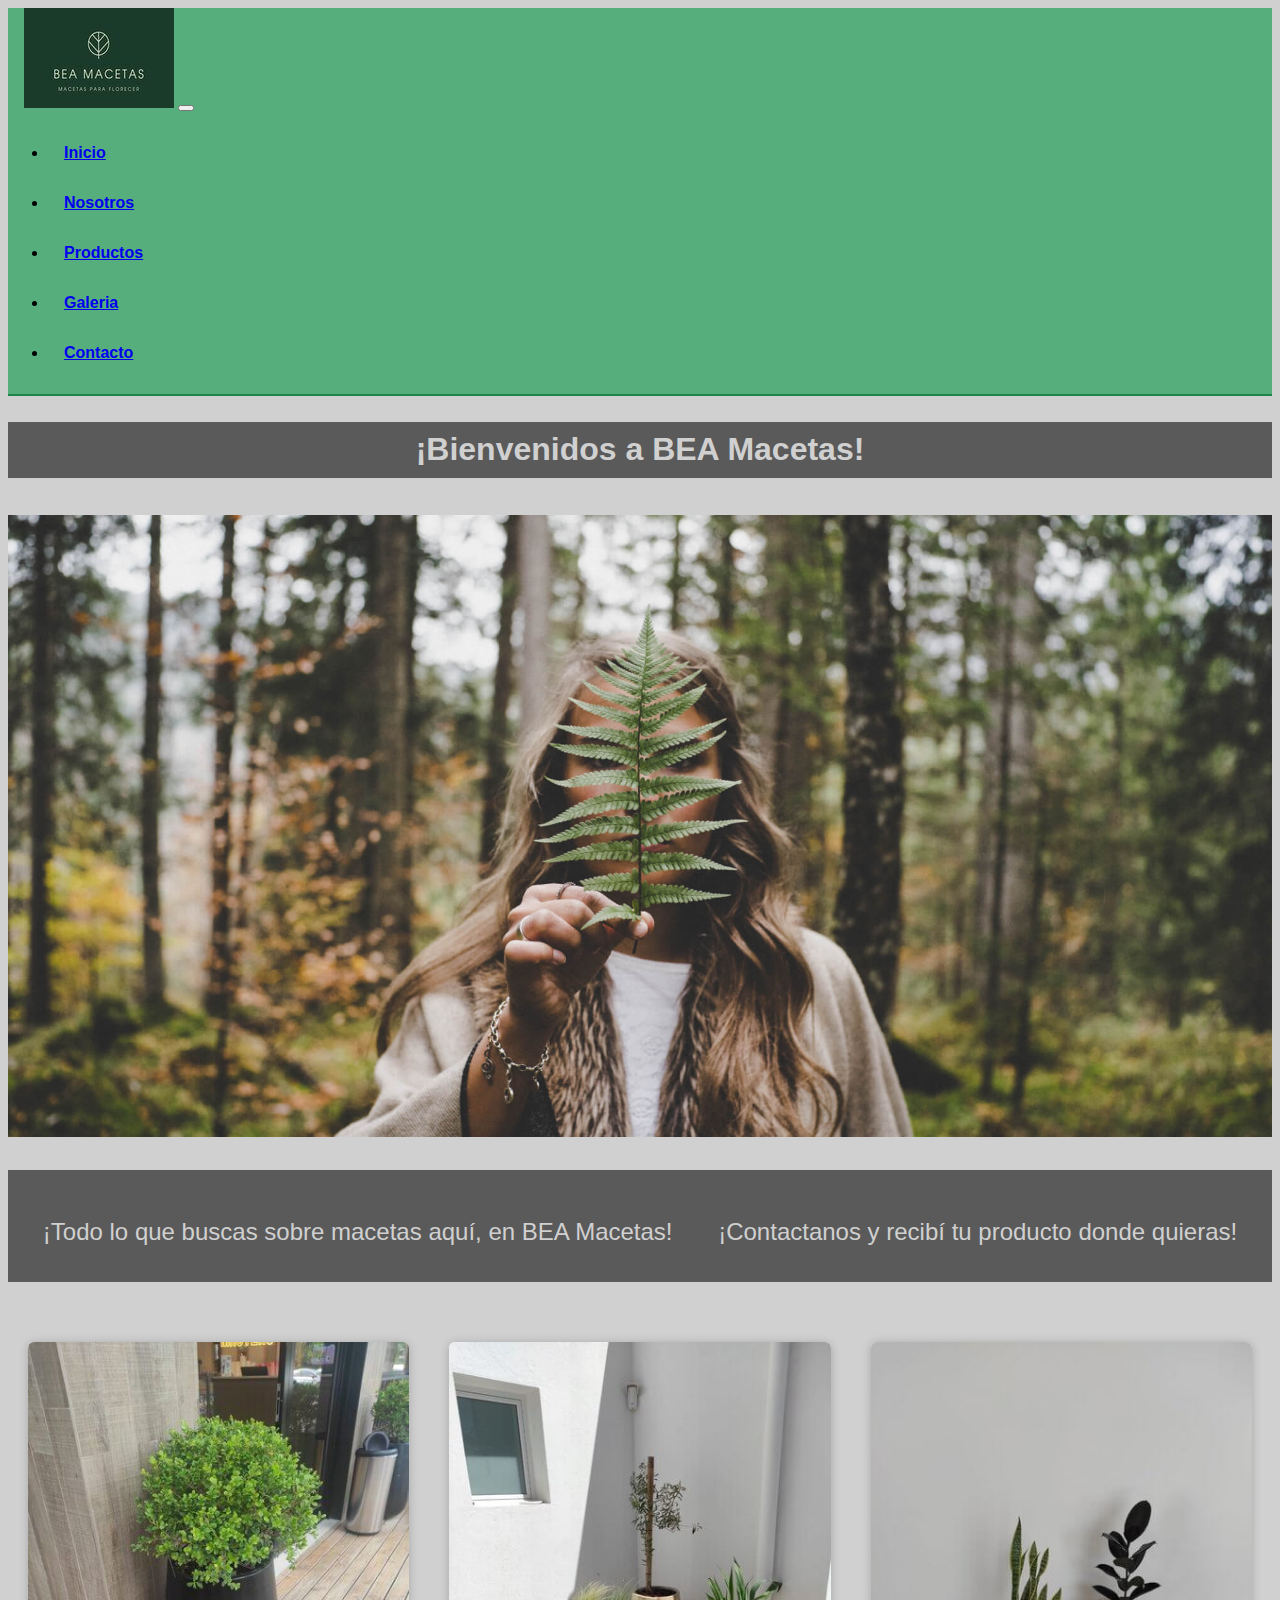
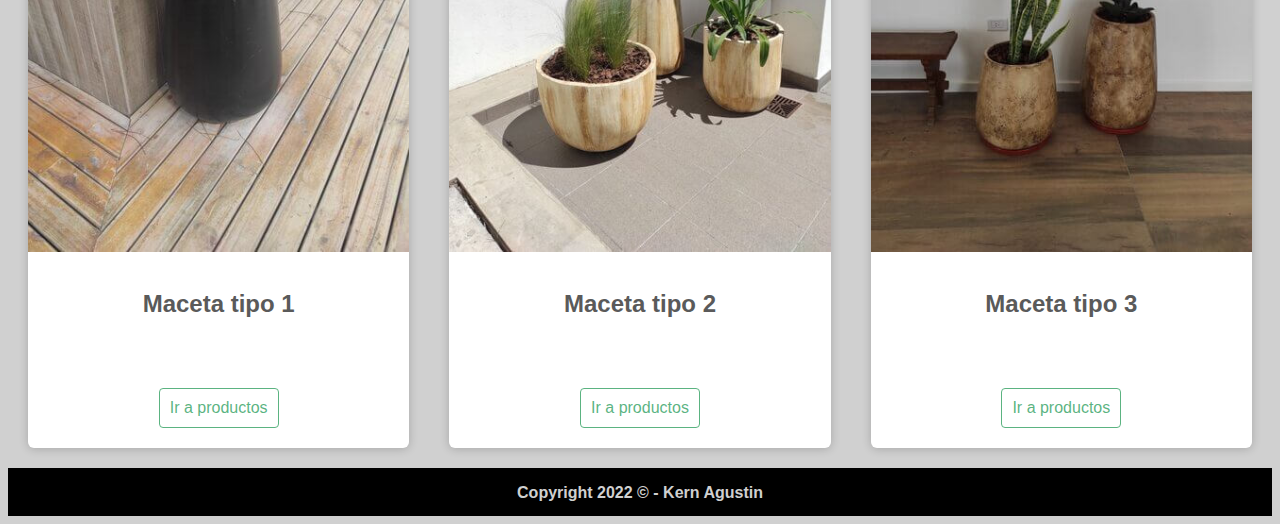
<file: index.html>
<!DOCTYPE html>
<html lang="es">
<head>
    <meta charset="UTF-8">
    <meta http-equiv="X-UA-Compatible" content="IE=edge">
    <meta name="viewport" content="width=device-width, initial-scale=1.0">
    <!-- link de animate.css-->
    <link rel="stylesheet" href="https://cdnjs.cloudflare.com/ajax/libs/animate.css/4.1.1/animate.min.css" />
    <!-- Links de Bootstrap -->
    <link href="https://cdn.jsdelivr.net/npm/bootstrap@5.1.3/dist/css/bootstrap.min.css" rel="stylesheet"
        integrity="sha384-1BmE4kWBq78iYhFldvKuhfTAU6auU8tT94WrHftjDbrCEXSU1oBoqyl2QvZ6jIW3" crossorigin="anonymous" />
    <!-- icon boostrap -->
    <link rel="stylesheet" href="https://cdn.jsdelivr.net/npm/bootstrap-icons@1.8.1/font/bootstrap-icons.css">
    <!-- link de mi css -->
    <link rel="stylesheet" href="css/estilos.css">
    <!--link favicon-->
    <link rel="icon" href="img/img-beamacetas.ico">
    <!-- link tipografia -->
    <link rel="preconnect" href="https://fonts.googleapis.com">
    <title> BEA Macetas </title>
    <meta name="keywords" content="MACETAS, PRODUCTOS, DECORAR, CASA, PAISAJE">
    <meta name="description" content="Somos un emprendimiento que se dedica a la decoración de espacios únicos.">
</head>
<body>
    <!-- menu de navegacion index-->
    <nav class="navbar navbar-expand-lg navbar-light bg-lav">
        <div class="container-fluid animate__animated animate__fadeInDown">
            <a class="navbar-brand" href="index.html"><img class="img-logo" src="./img/img-beamacetas.jpg" alt="img-logo"></a>
            <button class="navbar-toggler" type="button" data-bs-toggle="collapse" data-bs-target="#navbarNav"
                aria-controls="navbarNav" aria-expanded="false" aria-label="Toggle navigation">
                <span class="navbar-toggler-icon"></span>
            </button>
            <div class="collapse navbar-collapse justify-content-end" id="navbarNav">
                <ul class="navbar-nav">
                    <li class="nav-item">
                        <a class="nav-link active" aria-current="page" href="index.html">Inicio</a>
                    </li>
                    <li class="nav-item">
                        <a class="nav-link" href="./pages/nosotros.html">Nosotros</a>
                    </li>
                    <li class="nav-item">
                        <a class="nav-link" href="./pages/productos.html">Productos</a>
                    </li>
                    <li class="nav-item">
                        <a class="nav-link" href="./pages/galeria.html">Galeria</a>
                    </li>
                    <li class="nav-item">
                        <a class="nav-link" href="./pages/contacto.html">Contacto</i></a>
                    </li>
                </ul>
            </div>
        </div>
    </nav>

    <div class="grid-area">
        <!-- Comienzo de header-->
        <header class="header">
            <h1>
                ¡Bienvenidos a BEA Macetas!
            </h1>
            <div>
                <img src="./img/img-naturaleza.jpg" alt="">
            </div>
            <div class="parrafos">
                <p class="">
                    ¡Todo lo que buscas sobre macetas aquí, en BEA Macetas!
                </p>
                <p class="parrafo-dos">
                    ¡Contactanos y recibí tu producto donde quieras!
                </p>
            </div>
        </header>

        <!-- Comienzo de main-->
        <main class="main">
            <div class="card">
                <div>
                    <img src="./img/img-maceta1.jpg">
                </div>
                <div class="contenido-card">
                    <h2>Maceta tipo 1</h2>
                    <a class="boton botones" href="./pages/productos.html">Ir a productos</a>
                </div>
            </div>
            <div class="card">
                <div>
                    <img src="./img/img-maceta2.jpg">
                </div>
                <div class="contenido-card">
                    <h2>Maceta tipo 2</h2>
                    <a class="boton botones" href="./pages/productos.html">Ir a productos</a>
                </div>
            </div>
            <div class="card">
                <div>
                    <img src="./img/img-maceta3.jpg">
                </div>
                <div class="contenido-card">
                    <h2>Maceta tipo 3</h2>
                    <a class="boton botones" href="./pages/productos.html">Ir a productos</a>
                </div>
            </div>
        </main>

        <!-- Comienzo footer -->
        <footer class="footer">
            <p>
                Copyright 2022 © - Kern Agustin
            </p>
        </footer>
    </div>

    <!-- link js boostrap -->
    <script src="https://cdn.jsdelivr.net/npm/bootstrap@5.1.3/dist/js/bootstrap.bundle.min.js"
        integrity="sha384-ka7Sk0Gln4gmtz2MlQnikT1wXgYsOg+OMhuP+IlRH9sENBO0LRn5q+8nbTov4+1p" crossorigin="anonymous">
    </script>
</body>
</html>
</file>
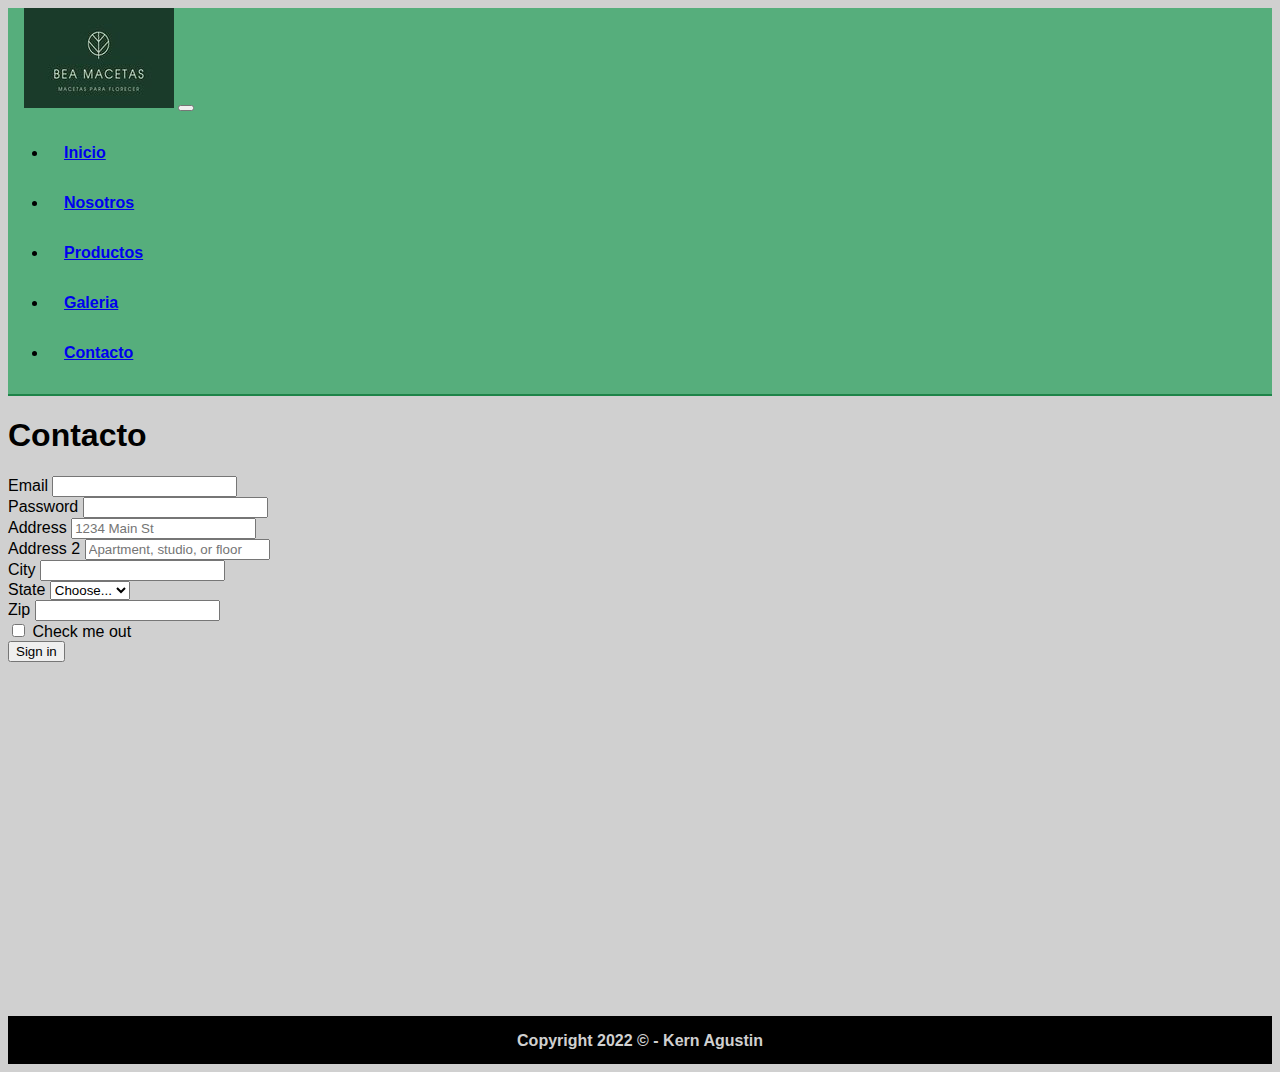
<file: pages/contacto.html>
<!DOCTYPE html>
<html lang="es">
<head>
  <meta charset="UTF-8">
  <meta http-equiv="X-UA-Compatible" content="IE=edge">
  <meta name="viewport" content="width=device-width, initial-scale=1.0">
  <!-- link de animate.css-->
  <link rel="stylesheet" href="https://cdnjs.cloudflare.com/ajax/libs/animate.css/4.1.1/animate.min.css" />
  <!-- Links de Bootstrap -->
  <link href="https://cdn.jsdelivr.net/npm/bootstrap@5.1.3/dist/css/bootstrap.min.css" rel="stylesheet"
    integrity="sha384-1BmE4kWBq78iYhFldvKuhfTAU6auU8tT94WrHftjDbrCEXSU1oBoqyl2QvZ6jIW3" crossorigin="anonymous" />
  <!-- icon boostrap -->
  <link rel="stylesheet" href="https://cdn.jsdelivr.net/npm/bootstrap-icons@1.8.1/font/bootstrap-icons.css">
  <!-- link de mi css -->
  <link href="../css/estilos.css" rel="stylesheet" />
  <!--link favicon-->
  <link rel="icon" href="../img/img-beamacetas.ico">
  <!-- link tipografia -->
  <link rel="preconnect" href="https://fonts.googleapis.com">
  <title> BEA Macetas - Contacto</title>
  <meta name="keywords" content="MACETAS, PRODUCTOS, DECORAR, CASA, PAISAJE">
  <meta name="description" content="Somos un emprendimiento que se dedica a la decoración de espacios únicos.">
</head>
<body>
  <!-- header con menu de navegacion -->
  <header>
    <nav class="navbar navbar-expand-lg navbar-light bg-lav">
      <div class="container-fluid animate__animated animate__fadeInDown">
          <a class="navbar-brand" href="../index.html"><img class="img-logo" src="../img/img-beamacetas.jpg" alt="img-logo"></a>
          <button class="navbar-toggler" type="button" data-bs-toggle="collapse" data-bs-target="#navbarNav"
              aria-controls="navbarNav" aria-expanded="false" aria-label="Toggle navigation">
              <span class="navbar-toggler-icon"></span>
          </button>
          <div class="collapse navbar-collapse justify-content-end" id="navbarNav">
              <ul class="navbar-nav">
                  <li class="nav-item">
                      <a class="nav-link active" aria-current="page" href="../index.html">Inicio</a>
                  </li>
                  <li class="nav-item">
                      <a class="nav-link" href="nosotros.html">Nosotros</a>
                  </li>
                  <li class="nav-item">
                      <a class="nav-link" href="productos.html">Productos</a>
                  </li>
                  <li class="nav-item">
                      <a class="nav-link" href="galeria.html">Galeria</a>
                  </li>
                  <li class="nav-item">
                      <a class="nav-link" href="contacto.html">Contacto</i></a>
                  </li>
              </ul>
          </div>
      </div>
    </nav>
  </header>

  <!-- comienzo de main -->
  <main class="container-fluid">
    <h1 class="text-center mt-5 mt-3 animate__animated animate__backInLeft">Contacto</h1>
    <div class="row">
      <article class="col-md-6">
        <form class="row g-3">
          <div class="col-md-6">
            <label for="inputEmail4" class="form-label">Email</label>
            <input type="email" class="form-control" id="inputEmail4" />
          </div>
          <div class="col-md-6">
            <label for="inputPassword4" class="form-label">Password</label>
            <input type="password" class="form-control" id="inputPassword4" />
          </div>
          <div class="col-12">
            <label for="inputAddress" class="form-label">Address</label>
            <input type="text" class="form-control" id="inputAddress" placeholder="1234 Main St" />
          </div>
          <div class="col-12">
            <label for="inputAddress2" class="form-label">Address 2</label>
            <input type="text" class="form-control" id="inputAddress2" placeholder="Apartment, studio, or floor" />
          </div>
          <div class="col-md-6">
            <label for="inputCity" class="form-label">City</label>
            <input type="text" class="form-control" id="inputCity" />
          </div>
          <div class="col-md-4">
            <label for="inputState" class="form-label">State</label>
            <select id="inputState" class="form-select">
              <option selected>Choose...</option>
              <option>...</option>
            </select>
          </div>
          <div class="col-md-2">
            <label for="inputZip" class="form-label">Zip</label>
            <input type="text" class="form-control" id="inputZip" />
          </div>
          <div class="col-12">
            <div class="form-check">
              <input class="form-check-input" type="checkbox" id="gridCheck" />
              <label class="form-check-label" for="gridCheck">
                Check me out
              </label>
            </div>
          </div>
          <div class="col-12">
            <button type="submit" class="btn btn-lav">Sign in</button>
          </div>
        </form>
      </article>
      <article class="col-md-6">
        <iframe
          src="https://www.google.com/maps/embed?pb=!1m18!1m12!1m3!1d3283.8530048493026!2d-58.39436328477024!3d-34.607878380458445!2m3!1f0!2f0!3f0!3m2!1i1024!2i768!4f13.1!3m3!1m2!1s0x95bccac2f8c025d5%3A0x5e40f3109c6c76df!2sAv.%20Callao%20100%2C%20C1039%20CABA!5e0!3m2!1ses-419!2sar!4v1628782909506!5m2!1ses-419!2sar"
          width="100%" height="350" style="border: 0" allowfullscreen="" loading="lazy"></iframe>
      </article>
    </div>
  </main>

  <!-- comienza footer -->
  <footer class="footer">
    <p>
      Copyright 2022 © - Kern Agustin
    </p>
  </footer>

  <!-- link js boostrap -->
  <script src="https://cdn.jsdelivr.net/npm/bootstrap@5.1.3/dist/js/bootstrap.bundle.min.js"
    integrity="sha384-ka7Sk0Gln4gmtz2MlQnikT1wXgYsOg+OMhuP+IlRH9sENBO0LRn5q+8nbTov4+1p" crossorigin="anonymous">
  </script>
</body>
</html>
</file>
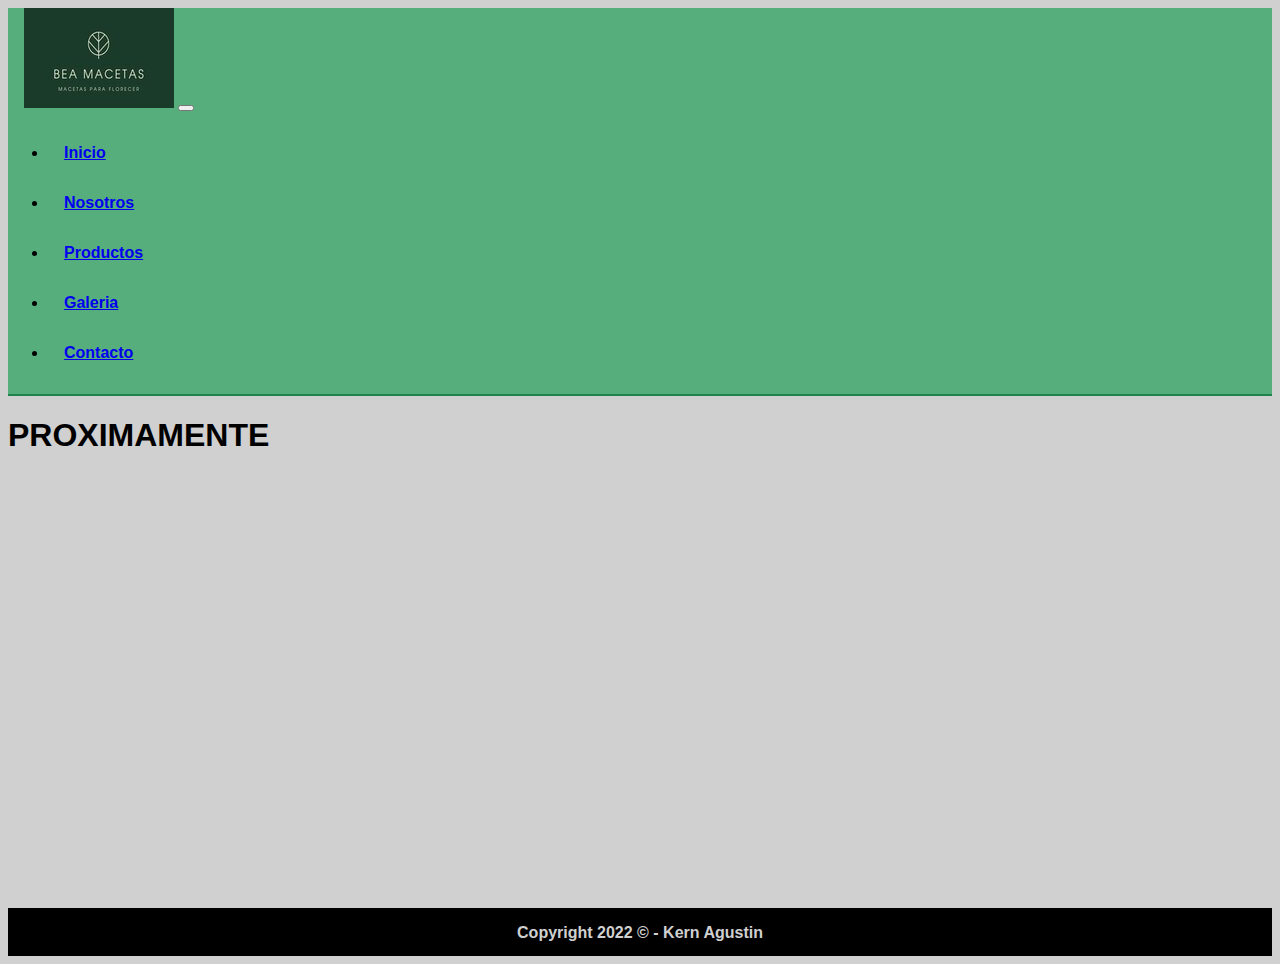
<file: pages/galeria.html>
<!DOCTYPE html>
<html lang="es">
<head>
  <meta charset="UTF-8">
  <meta http-equiv="X-UA-Compatible" content="IE=edge">
  <meta name="viewport" content="width=device-width, initial-scale=1.0">
  <!-- link de animate.css-->
  <link rel="stylesheet" href="https://cdnjs.cloudflare.com/ajax/libs/animate.css/4.1.1/animate.min.css" />
  <!-- Links de Bootstrap -->
  <link href="https://cdn.jsdelivr.net/npm/bootstrap@5.1.3/dist/css/bootstrap.min.css" rel="stylesheet"
    integrity="sha384-1BmE4kWBq78iYhFldvKuhfTAU6auU8tT94WrHftjDbrCEXSU1oBoqyl2QvZ6jIW3" crossorigin="anonymous" />
  <!-- icon boostrap -->
  <link rel="stylesheet" href="https://cdn.jsdelivr.net/npm/bootstrap-icons@1.8.1/font/bootstrap-icons.css">
  <!-- link de mi css -->
  <link href="../css/estilos.css" rel="stylesheet" />
  <!--link favicon-->
  <link rel="icon" href="../img/img-beamacetas.ico">
  <!-- link tipografia -->
  <link rel="preconnect" href="https://fonts.googleapis.com">
  <title> BEA Macetas - Galeria </title>
  <meta name="keywords" content="MACETAS, PRODUCTOS, DECORAR, CASA, PAISAJE">
  <meta name="description" content="Somos un emprendimiento que se dedica a la decoración de espacios únicos.">
</head>
<body>
    <!-- header con menu de navegacion-->
    <header>
        <nav class="navbar navbar-expand-lg navbar-light bg-lav">
          <div class="container-fluid animate__animated animate__fadeInDown">
              <a class="navbar-brand" href="../index.html"><img class="img-logo" src="../img/img-beamacetas.jpg" alt="img-logo"></a>
              <button class="navbar-toggler" type="button" data-bs-toggle="collapse" data-bs-target="#navbarNav"
                  aria-controls="navbarNav" aria-expanded="false" aria-label="Toggle navigation">
                  <span class="navbar-toggler-icon"></span>
              </button>
              <div class="collapse navbar-collapse justify-content-end" id="navbarNav">
                  <ul class="navbar-nav">
                      <li class="nav-item">
                          <a class="nav-link active" aria-current="page" href="../index.html">Inicio</a>
                      </li>
                      <li class="nav-item">
                          <a class="nav-link" href="nosotros.html">Nosotros</a>
                      </li>
                      <li class="nav-item">
                          <a class="nav-link" href="productos.html">Productos</a>
                      </li>
                      <li class="nav-item">
                          <a class="nav-link" href="galeria.html">Galeria</a>
                      </li>
                      <li class="nav-item">
                          <a class="nav-link" href="contacto.html">Contacto</i></a>
                      </li>
                  </ul>
              </div>
          </div>
        </nav>
      </header>

    <!-- Comienzo de main-->
    <main>
        <h1> PROXIMAMENTE </h1>
    </main>

    <!-- Comienzo de footer -->
    <footer class="footer">
        <p>
          Copyright 2022 © - Kern Agustin
        </p>
      </footer>

      <!-- link js boostrap -->
    <script src="https://cdn.jsdelivr.net/npm/bootstrap@5.1.3/dist/js/bootstrap.bundle.min.js"
    integrity="sha384-ka7Sk0Gln4gmtz2MlQnikT1wXgYsOg+OMhuP+IlRH9sENBO0LRn5q+8nbTov4+1p" crossorigin="anonymous">
    </script>
</body>
</html>
</file>
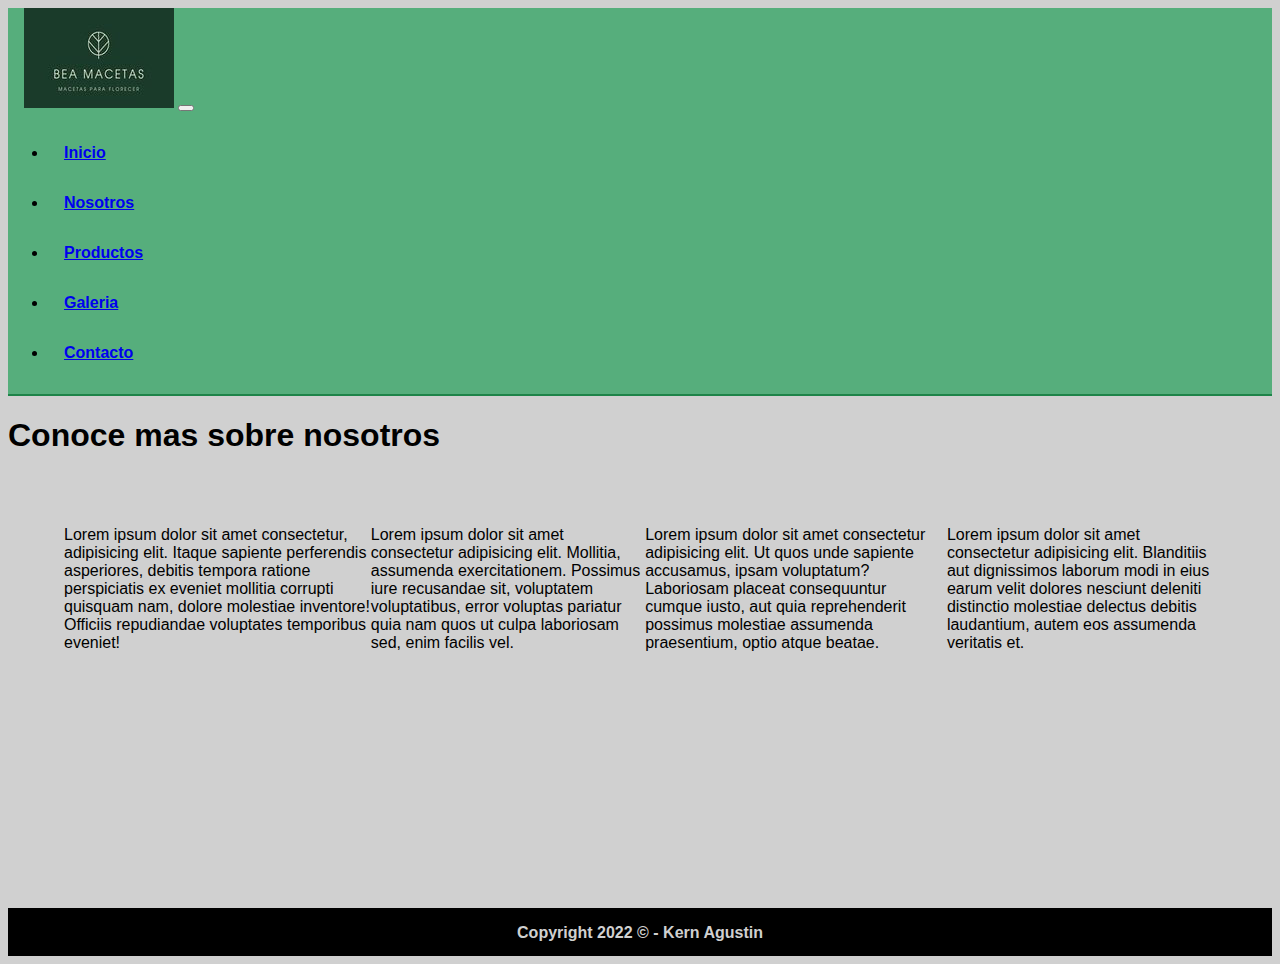
<file: pages/nosotros.html>
<!DOCTYPE html>
<html lang="es">
<head>
    <meta charset="UTF-8">
    <meta http-equiv="X-UA-Compatible" content="IE=edge">
    <meta name="viewport" content="width=device-width, initial-scale=1.0">
    <!-- link de animate.css-->
    <link rel="stylesheet" href="https://cdnjs.cloudflare.com/ajax/libs/animate.css/4.1.1/animate.min.css" />
    <!-- Links de Bootstrap -->
    <link href="https://cdn.jsdelivr.net/npm/bootstrap@5.1.3/dist/css/bootstrap.min.css" rel="stylesheet"
        integrity="sha384-1BmE4kWBq78iYhFldvKuhfTAU6auU8tT94WrHftjDbrCEXSU1oBoqyl2QvZ6jIW3" crossorigin="anonymous" />
    <!-- icon boostrap -->
    <link rel="stylesheet" href="https://cdn.jsdelivr.net/npm/bootstrap-icons@1.8.1/font/bootstrap-icons.css">
    <!-- link de css -->
    <link rel="stylesheet" href="../css/estilos.css">
    <!--link favicon-->
    <link rel="icon" href="../img/img-beamacetas.ico">
    <!-- link tipografia -->
    <link rel="preconnect" href="https://fonts.googleapis.com">
    <title> BEA Macetas - Nosotros </title>
    <meta name="keywords" content="MACETAS, PRODUCTOS, DECORAR, CASA, PAISAJE">
    <meta name="description" content="Somos un emprendimiento que se dedica a la decoración de espacios únicos.">
</head>
<body>
    <!-- header con menu de navegacion-->
    <header>
        <nav class="navbar navbar-expand-lg navbar-light bg-lav">
            <div class="container-fluid animate__animated animate__fadeInDown">
                <a class="navbar-brand" href="../index.html"><img class="img-logo" src="../img/img-beamacetas.jpg" alt="img-logo"></a>
                <button class="navbar-toggler" type="button" data-bs-toggle="collapse" data-bs-target="#navbarNav"
                    aria-controls="navbarNav" aria-expanded="false" aria-label="Toggle navigation">
                    <span class="navbar-toggler-icon"></span>
                </button>
                <div class="collapse navbar-collapse justify-content-end" id="navbarNav">
                    <ul class="navbar-nav">
                        <li class="nav-item">
                            <a class="nav-link active" aria-current="page" href="../index.html">Inicio</a>
                        </li>
                        <li class="nav-item">
                            <a class="nav-link" href="nosotros.html">Nosotros</a>
                        </li>
                        <li class="nav-item">
                            <a class="nav-link" href="productos.html">Productos</a>
                        </li>
                        <li class="nav-item">
                            <a class="nav-link" href="galeria.html">Galeria</a>
                        </li>
                        <li class="nav-item">
                            <a class="nav-link" href="contacto.html">Contacto</i></a>
                        </li>
                    </ul>
                </div>
            </div>
        </nav>
    </header>
    <!-- Fin de header-->

    <!-- Comienzo main -->
    <main>
        <div class="main-nosotros">
            <h1 class="animate__animated animate__backInLeft"> Conoce mas sobre nosotros </h4>
        </div>
        <div class="div-nosotros">
            <p>
                Lorem ipsum dolor sit amet consectetur, adipisicing elit. Itaque sapiente perferendis asperiores, debitis tempora ratione perspiciatis ex eveniet mollitia corrupti quisquam nam, dolore molestiae inventore! Officiis repudiandae voluptates temporibus eveniet!
            </p>
            <p>
                Lorem ipsum dolor sit amet consectetur adipisicing elit. Mollitia, assumenda exercitationem. Possimus iure recusandae sit, voluptatem voluptatibus, error voluptas pariatur quia nam quos ut culpa laboriosam sed, enim facilis vel.
            </p>
            <p>
                Lorem ipsum dolor sit amet consectetur adipisicing elit. Ut quos unde sapiente accusamus, ipsam voluptatum? Laboriosam placeat consequuntur cumque iusto, aut quia reprehenderit possimus molestiae assumenda praesentium, optio atque beatae.
            </p>
            <p>
                Lorem ipsum dolor sit amet consectetur adipisicing elit. Blanditiis aut dignissimos laborum modi in eius earum velit dolores nesciunt deleniti distinctio molestiae delectus debitis laudantium, autem eos assumenda veritatis et.
            </p>
        </div>   
    </main>

    <!-- Comienzo footer -->
    <footer class="footer">
        <p>
          Copyright 2022 © - Kern Agustin
        </p>
    </footer>

    <!-- link js boostrap -->
    <script src="https://cdn.jsdelivr.net/npm/bootstrap@5.1.3/dist/js/bootstrap.bundle.min.js"
    integrity="sha384-ka7Sk0Gln4gmtz2MlQnikT1wXgYsOg+OMhuP+IlRH9sENBO0LRn5q+8nbTov4+1p" crossorigin="anonymous">
    </script>
</body>
</html>
</file>
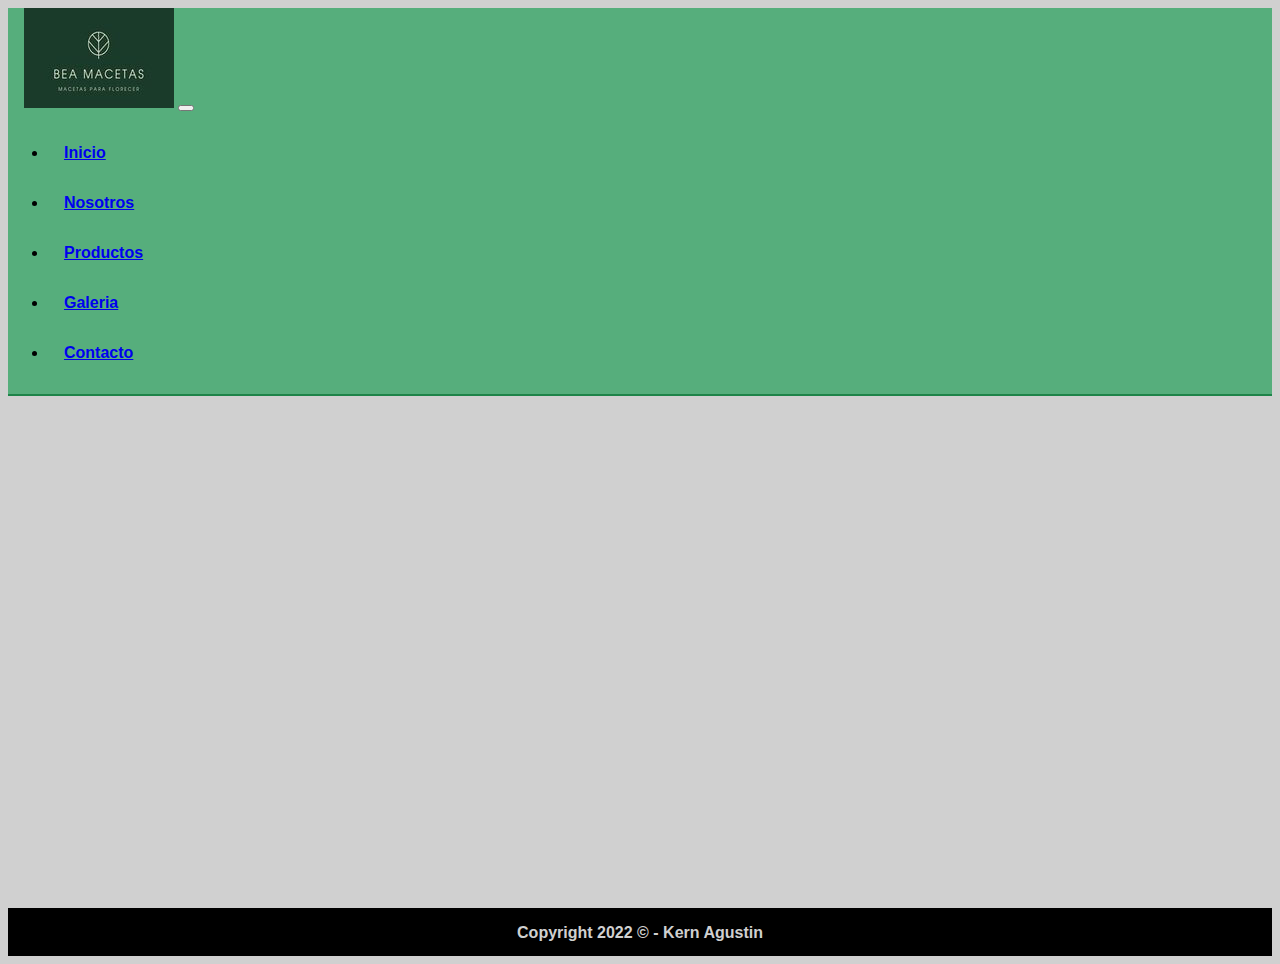
<file: pages/productos.html>
<!DOCTYPE html>
<html lang="es">
<head>
    <meta charset="UTF-8">
    <meta http-equiv="X-UA-Compatible" content="IE=edge">
    <meta name="viewport" content="width=device-width, initial-scale=1.0">
    <!-- link de animate.css-->
    <link rel="stylesheet" href="https://cdnjs.cloudflare.com/ajax/libs/animate.css/4.1.1/animate.min.css" />
    <!-- Links de Bootstrap -->
    <link href="https://cdn.jsdelivr.net/npm/bootstrap@5.1.3/dist/css/bootstrap.min.css" rel="stylesheet"
        integrity="sha384-1BmE4kWBq78iYhFldvKuhfTAU6auU8tT94WrHftjDbrCEXSU1oBoqyl2QvZ6jIW3" crossorigin="anonymous" />
    <!-- icon boostrap -->
    <link rel="stylesheet" href="https://cdn.jsdelivr.net/npm/bootstrap-icons@1.8.1/font/bootstrap-icons.css">
    <!-- link de css -->
    <link rel="stylesheet" href="../css/estilos.css">
    <!--link favicon-->
    <link rel="icon" href="../img/img-beamacetas.ico">
    <!-- link tipografia -->
    <link rel="preconnect" href="https://fonts.googleapis.com">
    <title> BEA Macetas - Productos </title>
    <meta name="keywords" content="MACETAS, PRODUCTOS, DECORAR, CASA, PAISAJE">
    <meta name="description" content="Somos un emprendimiento que se dedica a la decoración de espacios únicos.">
</head>
<body>
    <!--header con menu de navegacion-->
    <header>
        <nav class="navbar navbar-expand-lg navbar-light bg-lav">
            <div class="container-fluid animate__animated animate__fadeInDown">
                <a class="navbar-brand" href="../index.html"><img class="img-logo" src="../img/img-beamacetas.jpg" alt="img-logo"></a>
                <button class="navbar-toggler" type="button" data-bs-toggle="collapse" data-bs-target="#navbarNav"
                    aria-controls="navbarNav" aria-expanded="false" aria-label="Toggle navigation">
                    <span class="navbar-toggler-icon"></span>
                </button>
                <div class="collapse navbar-collapse justify-content-end" id="navbarNav">
                    <ul class="navbar-nav">
                        <li class="nav-item">
                            <a class="nav-link active" aria-current="page" href="../index.html">Inicio</a>
                        </li>
                        <li class="nav-item">
                            <a class="nav-link" href="nosotros.html">Nosotros</a>
                        </li>
                        <li class="nav-item">
                            <a class="nav-link" href="productos.html">Productos</a>
                        </li>
                        <li class="nav-item">
                            <a class="nav-link" href="galeria.html">Galeria</a>
                        </li>
                        <li class="nav-item">
                            <a class="nav-link" href="contacto.html">Contacto</i></a>
                        </li>
                    </ul>
                </div>
            </div>
        </nav>
    </header>

    <!--Comienzo de main-->
    <main>
        
    </main>

    <!-- Comienzo de footer-->
    <footer class="footer">
        <p>
          Copyright 2022 © - Kern Agustin
        </p>
    </footer>

    <!-- link js boostrap -->
    <script src="https://cdn.jsdelivr.net/npm/bootstrap@5.1.3/dist/js/bootstrap.bundle.min.js"
    integrity="sha384-ka7Sk0Gln4gmtz2MlQnikT1wXgYsOg+OMhuP+IlRH9sENBO0LRn5q+8nbTov4+1p" crossorigin="anonymous">
    </script>
</body>
</html>
</file>
<file: css/estilos.css>
/*fuente general*/
* {
  font-family: 'Roboto', sans-serif; }

body {
  position: relative;
  padding-bottom: 3em;
  min-height: 100vh;
  background-color: #d0d0d0; }

.grid-area {
  display: grid;
  grid-template-columns: 1fr 1fr;
  grid-template-rows: 0.2fr 0.2fr;
  grid-template-areas: "header header header" "main main main"; }

/*estilos header index*/
.header {
  grid-area: header;
  width: 100%;
  text-align: center; }
  .header h1 {
    color: #d0d0d0;
    background-color: #5a5a5a;
    padding: 0.3em;
    margin-top: 0.8em;
    font-size: 2em; }
  .header .parrafos {
    display: flex;
    justify-content: space-around;
    background-color: #5a5a5a;
    color: #d0d0d0;
    font-size: 1.5em;
    margin-top: 1.2em;
    padding: 0.5em;
    padding-top: 1em; }
  .header div img {
    margin-top: 1em;
    width: 100%;
    height: 100%; }

/*estilos main index*/
.main {
  grid-area: main;
  display: flex;
  margin-top: 2.5em; }
  .main .card {
    width: 100%;
    margin: 20px;
    border-radius: 6px;
    overflow: hidden;
    background: #fff;
    box-shadow: 0px 1px 10px rgba(0, 0, 0, 0.2);
    transition: all 400ms ease-out; }
    .main .card .contenido-card {
      padding: 15px;
      text-align: center; }
      .main .card .contenido-card h2 {
        margin-bottom: 2.5em;
        color: #5a5a5a; }
      .main .card .contenido-card .botones {
        display: inline-block;
        padding: 10px;
        margin-top: 10px;
        text-decoration: none;
        border-radius: 4px;
        transition: all 400ms ease;
        margin-bottom: 5px; }
      .main .card .contenido-card .botones {
        color: #44a970e0;
        border: 1px solid #44a970e0; }
      .main .card .contenido-card a:hover {
        background: #1E8449;
        color: #fff; }
      .main .card .contenido-card h1 {
        column-rule: black; }
    .main .card img {
      width: 100%;
      height: 100%; }
  .main .card:hover {
    box-shadow: 5px 5px 20px rgba(0, 0, 0, 0.4);
    transform: translateY(-3%); }

/*estilos de navbar general*/
nav {
  background-color: #44a970e0;
  border-bottom: 2px solid #1E8449; }
  nav div .navbar-brand {
    transition: 0.5s; }
  nav div .navbar-brand:hover {
    transform: scale(1.2); }
  nav div a img {
    height: 100px;
    width: 150px;
    margin-left: 1em; }
  nav .nav-item {
    font-weight: bold;
    padding: 1em; }
  nav .nav-item:hover {
    transform: scale(1.2);
    cursor: pointer; }

/*nosotros*/
main .div-nosotros {
  display: flex;
  padding: 1em;
  margin: 2.5em; }

/*productos*/
.main-productos {
  text-align: center; }
  .main-productos div {
    margin-bottom: 3em; }

/*footer*/
.footer {
  position: absolute;
  bottom: 0;
  width: 100%;
  background-color: black;
  height: 3em; }
  .footer p {
    text-align: center;
    margin: 1em;
    color: #d0d0d0;
    font-weight: bold; }

@media only screen and (max-width: 425px) {
  .header h1 {
    margin-top: 1em;
    font-size: 1.5em; }
  .header .parrafos {
    margin-top: 5em;
    margin-bottom: 5em; }
    .header .parrafos p {
      font-size: 0.5em; }
  .main {
    flex-wrap: wrap; } }

@media only screen and (max-width: 800px) {
  .header h1 {
    font-size: 1.3em; }
  .header .parrafos {
    font-size: 1.2em; }
  .main {
    flex-wrap: wrap; } }
</file>
